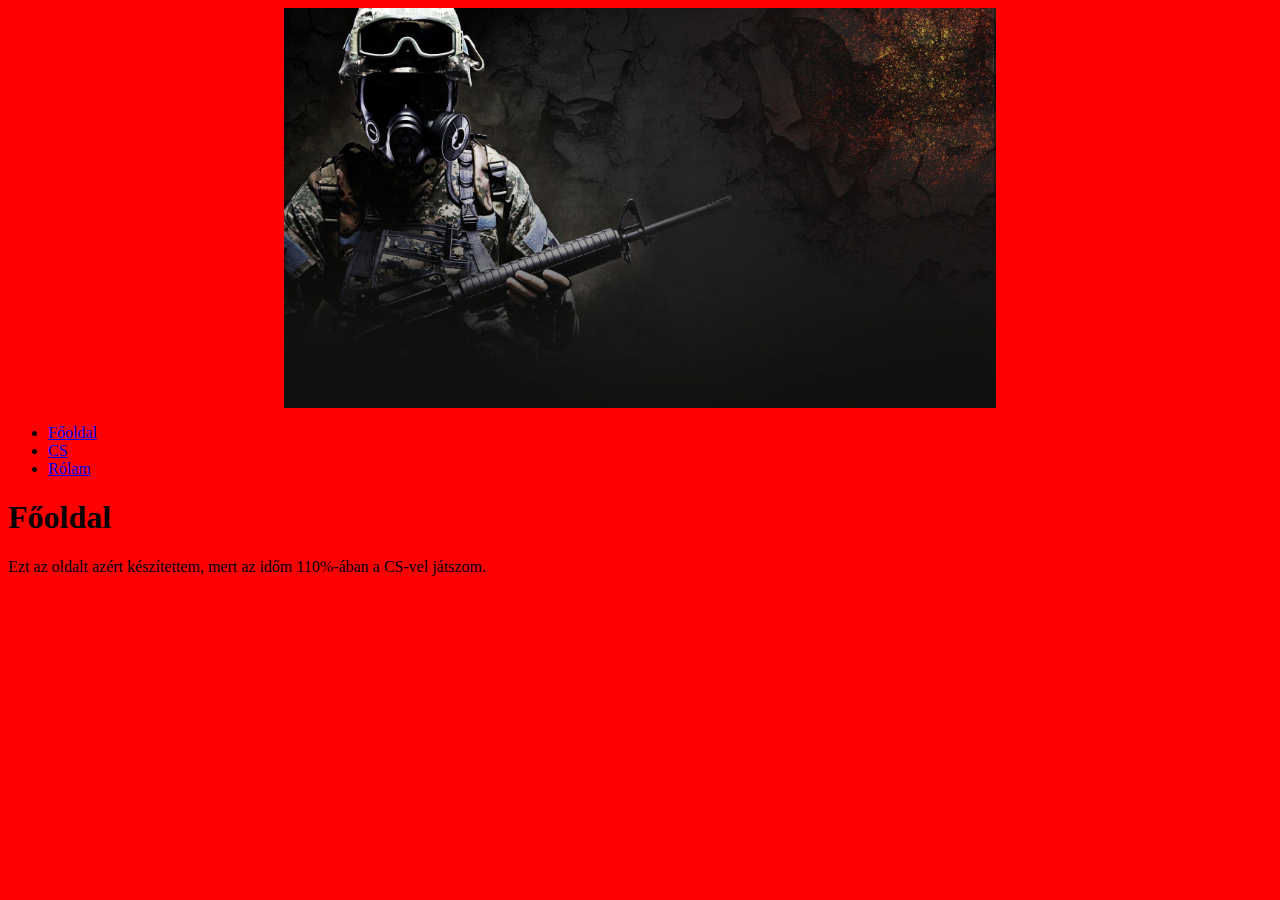
<file: 20231228/index.html>
<!DOCTYPE html>
<html lang="en">
<head>
    <meta charset="UTF-8">
    <meta name="viewport" content="width=device-width, initial-scale=1.0">
    <title>Document</title>
    <link rel="stylesheet" href="altalanos.css">
</head>
<body>
    <header>
        <img style="margin:auto; display:block" src="img/header.jpg" height="400px">
    </header>
    <nav>
        <ul>
            <li><a href="index.html">Főoldal</a></li>
            <li><a href="cs.html">CS</a></li>
            <li><a href="rolam.html">Rólam</a></li>
        </ul>
    </nav>
    <section>
        <h1>Főoldal</h1>
        
        Ezt az oldalt azért készítettem, mert az időm 110%-ában a CS-vel játszom.
    </section>
    <footer></footer>
</body>
</html>
</file>
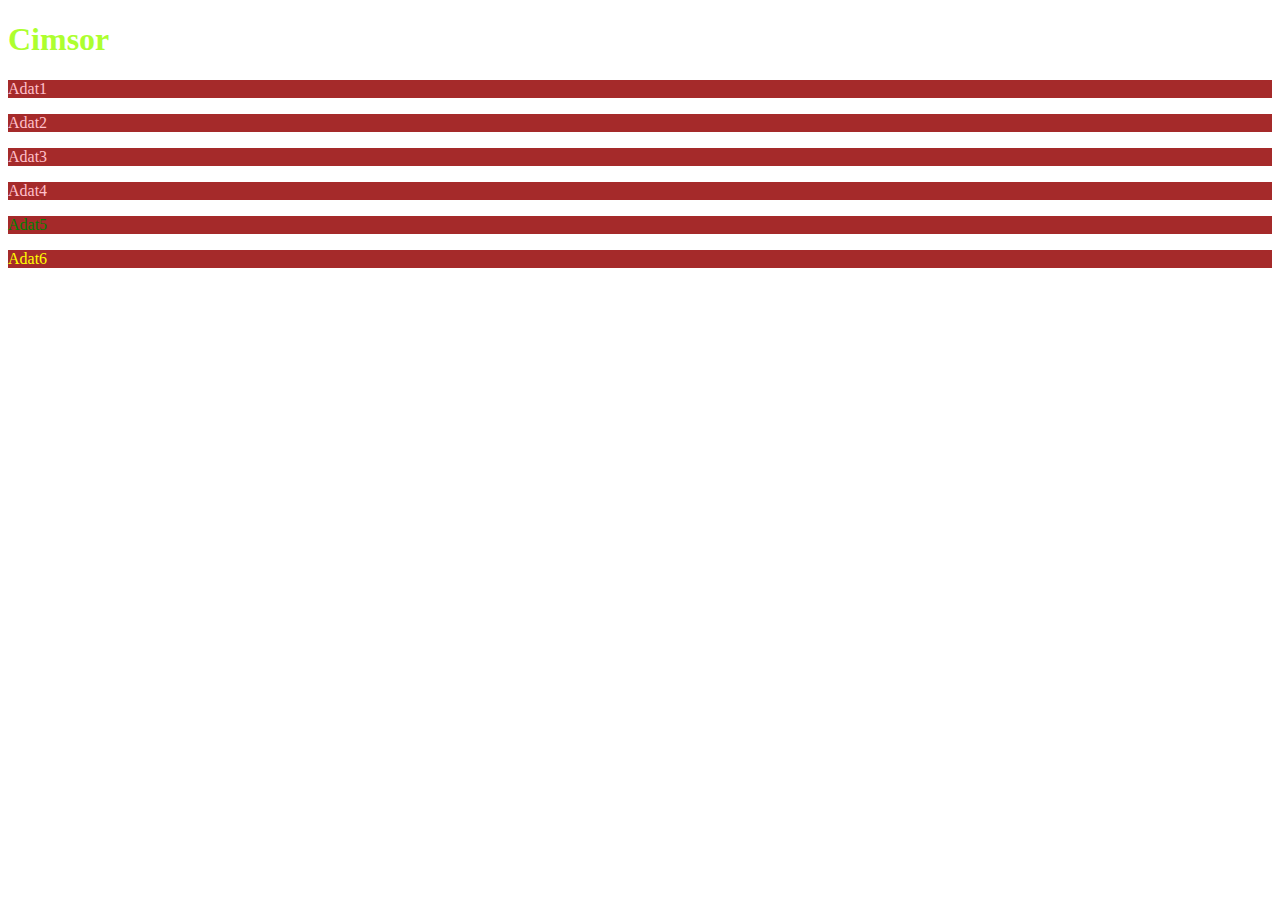
<file: 20240122/index.html>
<!DOCTYPE html>
<html lang="en">
<head>
    <meta charset="UTF-8">
    <meta name="viewport" content="width=device-width, initial-scale=1.0">
    <title>Document</title>
    <style>
        .sargabetu{
            color:yellow;
        }
        p{
            color: blue;
        }
        h1{
            color: darkgreen;
        }
    </style>
    <link rel="stylesheet" href="index.css">
</head>
<body>
    <h1>Cimsor</h1>
    <p>Adat1</p>
    <p>Adat2</p>
    <p>Adat3</p>
    <p>Adat4</p>
    <p class="sargabetu" style="color:green">Adat5</p>
    <p class="sargabetu">Adat6</p>

</body>
</html>
</file>
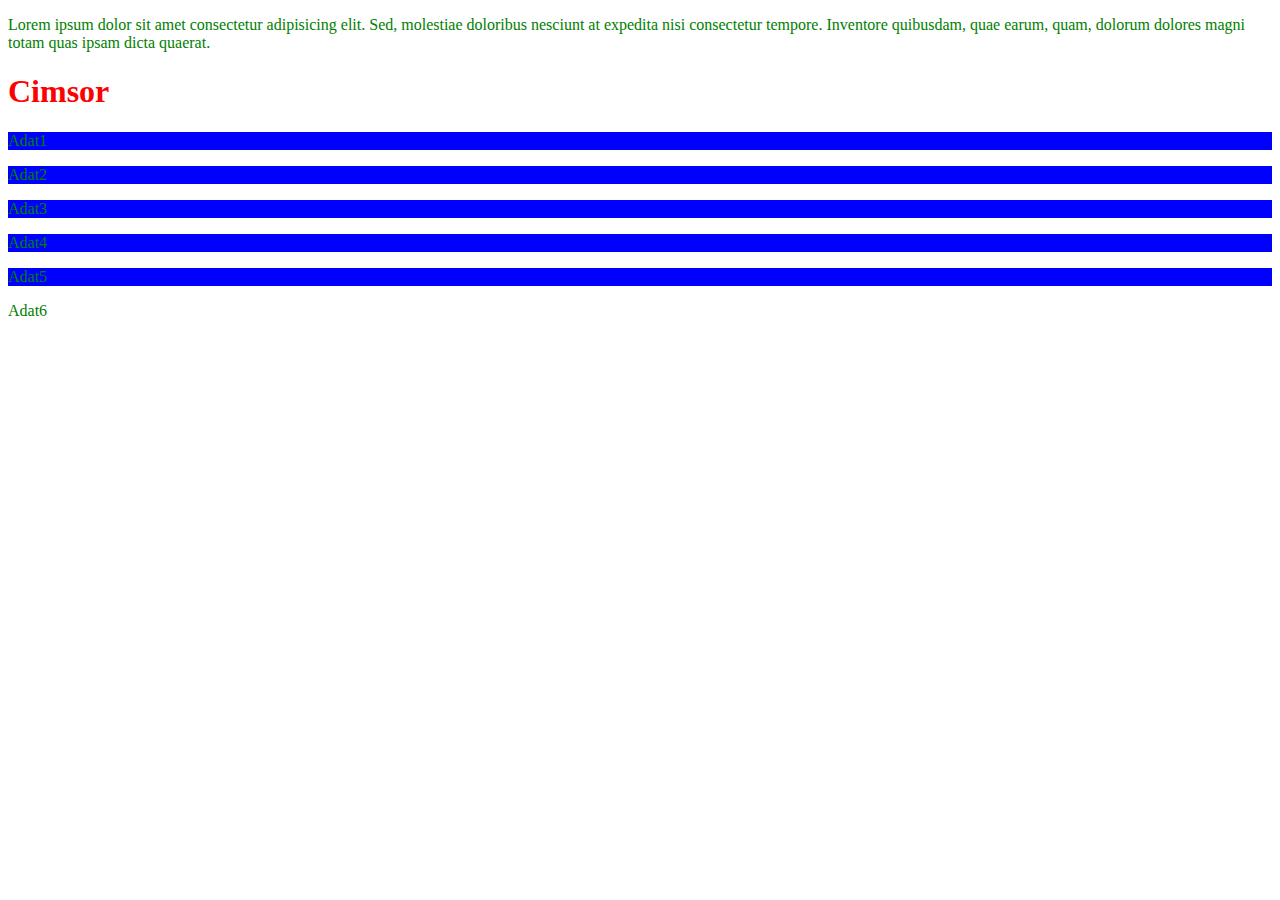
<file: 20240304/index.html>
<!DOCTYPE html>
<html lang="en">
<head>
    <meta charset="UTF-8">
    <meta name="viewport" content="width=device-width, initial-scale=1.0">
    <title>Document</title>
    <link rel="stylesheet" href="index.css">
</head>
<body>
    <p>Lorem ipsum dolor sit amet consectetur adipisicing elit. Sed, molestiae doloribus nesciunt at expedita nisi consectetur tempore. Inventore quibusdam, quae earum, quam, dolorum dolores magni totam quas ipsam dicta quaerat.</p>

    <h1>Cimsor</h1>

    <div>
        <p>Adat1</p>
        <p>Adat2</p>
        <p>Adat3</p>
        <p>Adat4</p>
        <p>Adat5</p>
    </div>
    <p>Adat6</p>
</body>
</html>
</file>
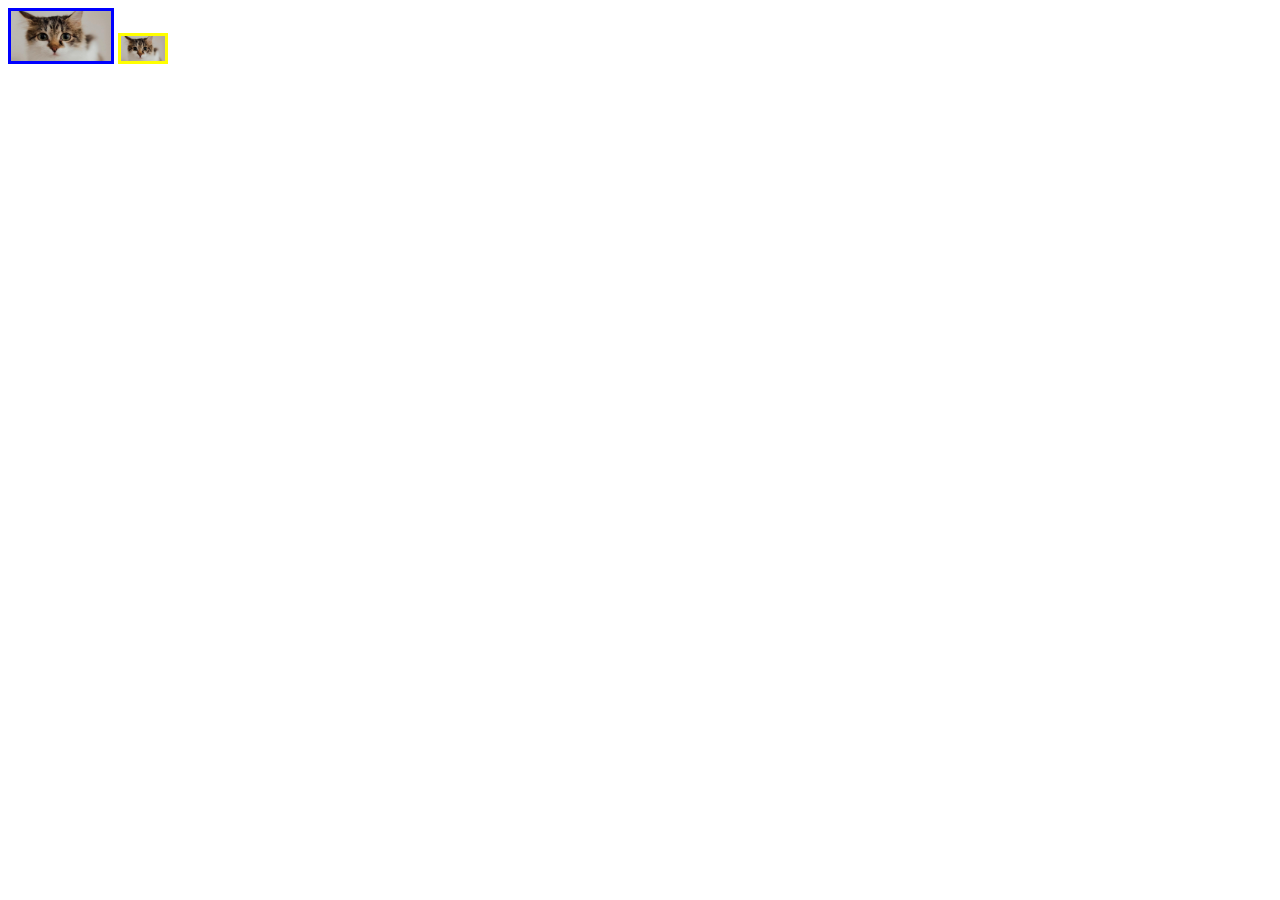
<file: 20240408/index.html>
<!DOCTYPE html>
<html lang="en">
<head>
    <meta charset="UTF-8">
    <meta name="viewport" content="width=device-width, initial-scale=1.0">
    <title>Document</title>
    <link rel="stylesheet" href="index.css">
</head>
<body>
    <img 
        width="100px"
        height="50px"
        src="cica.jpg"
        alt="Egy cica van a képen"
        title="egy-cica-van-a-képen">

    <img 
        height="25px"
        src="cica.jpg"
        alt="Egy cicc van a képen"
        title="Egy-cicc-van-a-képen">
</body>
</html>
</file>
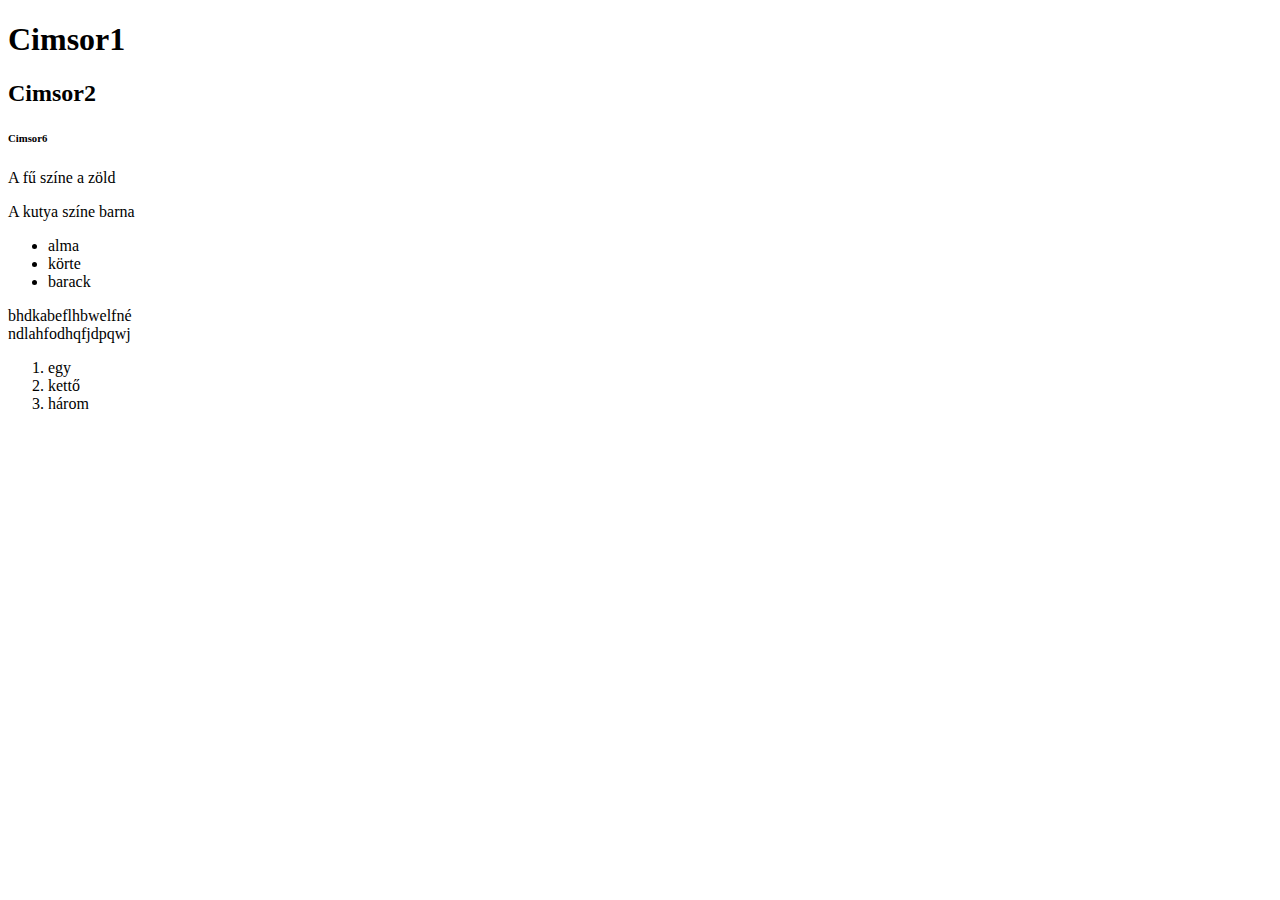
<file: 20230911.html>
<!--
    HTML = HyperText Markup Language

    p = paragraph
    h1 = header1 = Cimsor1
    UL = Unordered List
    OL = Ordered List
    LI = List Item
    BR = Brake
-->

<!DOCTYPE html>
<HTML>
    <HEAD>
        <TITLE>Lapfül szövege</TITLE>
    </HEAD>
    <BODY>
        <H1>Cimsor1</H1>
        <H2>Cimsor2</H2>
        <H6>Cimsor6</H6>

        <P>A fű színe a zöld</P>
        <P>A kutya színe barna</P>

        <UL>
            <LI>alma</LI>
            <LI>körte</LI>
            <LI>barack</LI>
        </UL>

        <P>
            bhdkabeflhbwelfné
            <BR>
            ndlahfodhqfjdpqwj
        </P>
        <OL>
            <LI>egy</LI>
            <LI>kettő</LI>
            <LI>három</LI>
        </OL>
    </BODY>
</HTML>
</file>
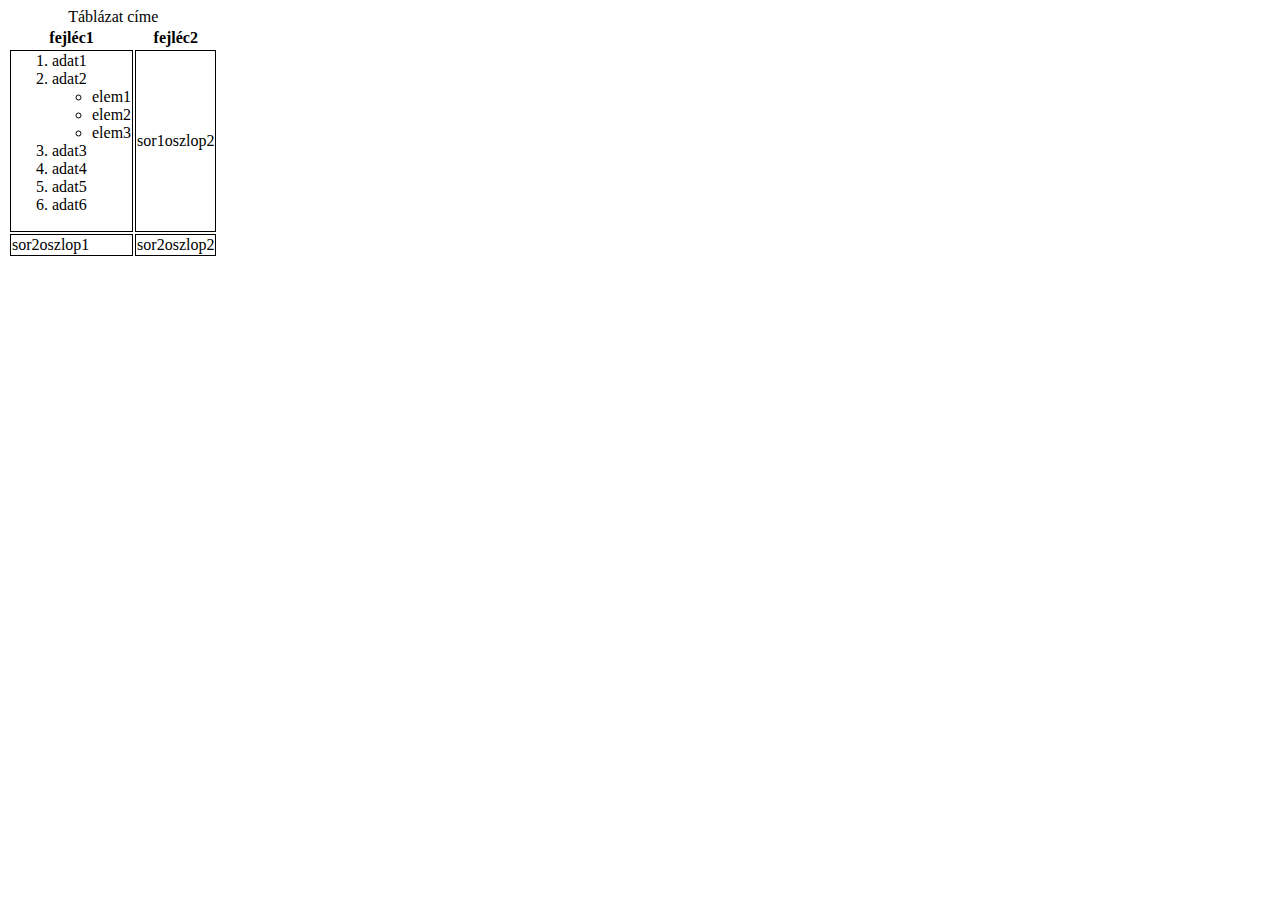
<file: 20231002.html>
<HTML>
    <HEAD>
        <TITLE>lapfül</TITLE>
    </HEAD>
    <BODY>
        <!--UL>
            <LI>Filmek
                <OL>
                    <LI>Shining</LI>
                    <LI>Doctor Sleep</LI>
                </OL>
            </LI>
            <LI>Zenék
                <OL>
                    <LI>Los Van Van</LI>
                    <LI>Celia Cruz</LI>
                </OL>
            </LI>
        </UL>

        <TABLE>
            <CAPTION>Táblázat címe</CAPTION>
            <THEAD>
                <TR>
                    <TH>fejléc1</TH>
                    <TH>fejléc2</TH>
                    <TH>fejléc3</TH>
                    <TH>fejléc4</TH>
                </TR>
            </THEAD>
            <TBODY>
                <TR>
                    <TD>sor1oszlop1</TD>
                    <TD>sor1oszlop2</TD>
                    <TD>sor1oszlop3</TD>
                    <TD>sor1oszlop4</TD>
                </TR>
                <TR>
                    <TD>sor2oszlop1</TD>
                    <TD>sor2oszlop2</TD>
                    <TD>sor2oszlop3</TD>
                    <TD>sor2oszlop4</TD>
                </TR>
            </TBODY>
            <TFOOT>
                <TR>
                    <TD>első</TD>
                    <TD>2</TD>
                    <TD>3</TD>
                    <TD>4</TD>
                </TR>
            </TFOOT>
        </TABLE-->
        <style>
            td{
                border: 1px solid black
            }
        </style>

        <TABLE>
            <CAPTION>Táblázat címe</CAPTION>
            <THEAD>
                <TR>
                    <TH>fejléc1</TH>
                    <TH>fejléc2</TH>
                </TR>
            </THEAD>
            <TBODY>
                <TR>
                    <TD>
                        <ol>
                            <li>adat1</li>
                            <li>adat2
                                <ul>
                                    <li>elem1</li>
                                    <li>elem2</li>
                                    <li>elem3</li>
                                </ul>
                            </li>
                            <li>adat3</li>
                            <li>adat4</li>
                            <li>adat5</li>
                            <li>adat6</li>
                        </ol>
                    </TD>
                    <TD>sor1oszlop2</TD>
                </TR>
                <TR>
                    <TD>sor2oszlop1</TD>
                    <TD>sor2oszlop2</TD>
                </TR>
            </TBODY>
        </TABLE>
    </BODY>
</HTML>
</file>
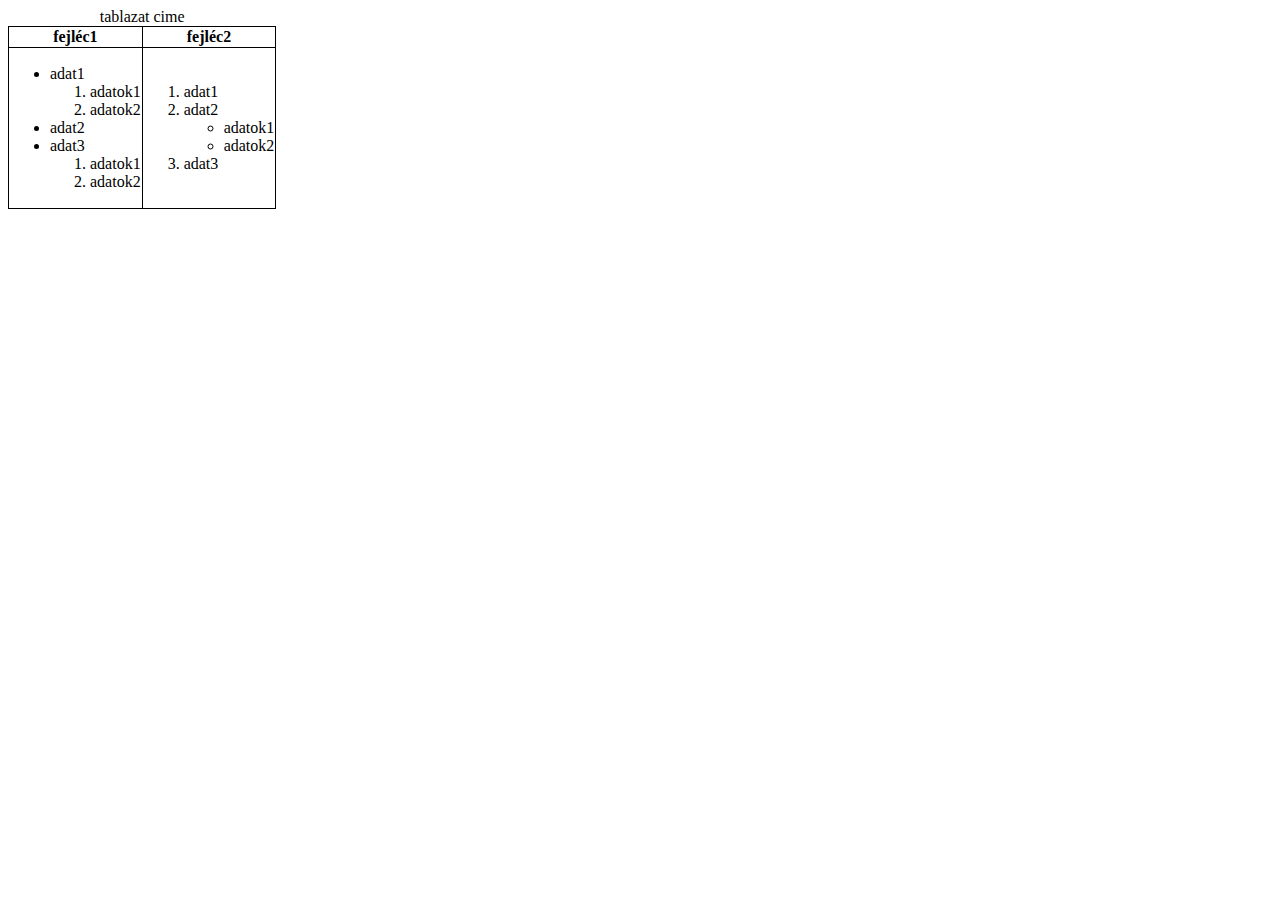
<file: 20231009.html>
<!DOCTYPE html>
<html lang="en">
<head>
    <meta charset="UTF-8">
    <title>Document</title>
    <style>
        table, td, th{
            border: 1px solid black;
            border-collapse: collapse;
        }
    </style>
</head>
<body>
    <table>
        <caption>tablazat cime</caption>
        <thead>
            <tr>
                <th>fejléc1</th>
                <th>fejléc2</th>
            </tr>
        </thead>
        <tbody>
            <tr>
                <td>
                    <ul>
                        <li>adat1
                            <ol>
                                <li>adatok1</li>
                                <li>adatok2</li>
                            </ol>
                        </li>
                        <li>adat2</li>
                        <li>adat3
                            <ol>
                                <li>adatok1</li>
                                <li>adatok2</li>
                            </ol>
                        </li>
                    </ul>
                </td>
                <td>
                    <ol>
                        <li>adat1</li>
                        <li>adat2
                            <ul>
                                <li>adatok1</li>
                                <li>adatok2</li>
                            </ul>
                        </li>
                        <li>adat3</li>
                    </ol>
                </td>
            </tr>
        </tbody>
    </table>
    
</body>
</html>
</file>
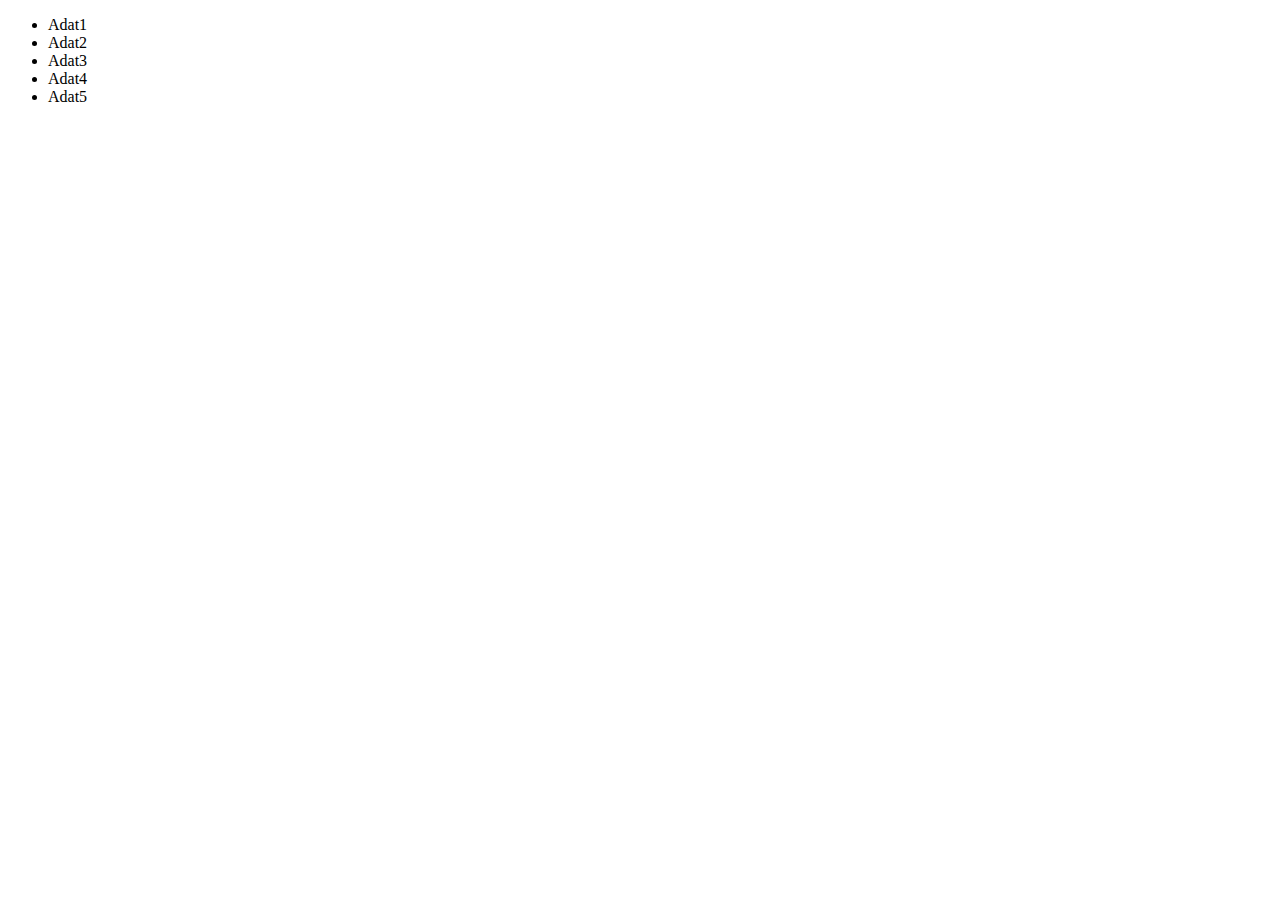
<file: 20231113.html>
<!DOCTYPE html>
<html lang="en">
<head>
    <meta charset="UTF-8">
    <meta name="viewport" content="width=device-width, initial-scale=1.0">
    <title>Document</title>
</head>
<body>
    <ul>
        <li>Adat1</li>
        <li>Adat2</li>
        <li>Adat3</li>
        <li>Adat4</li>
        <li>Adat5</li>
    </ul>
</body>
</html>
</file>
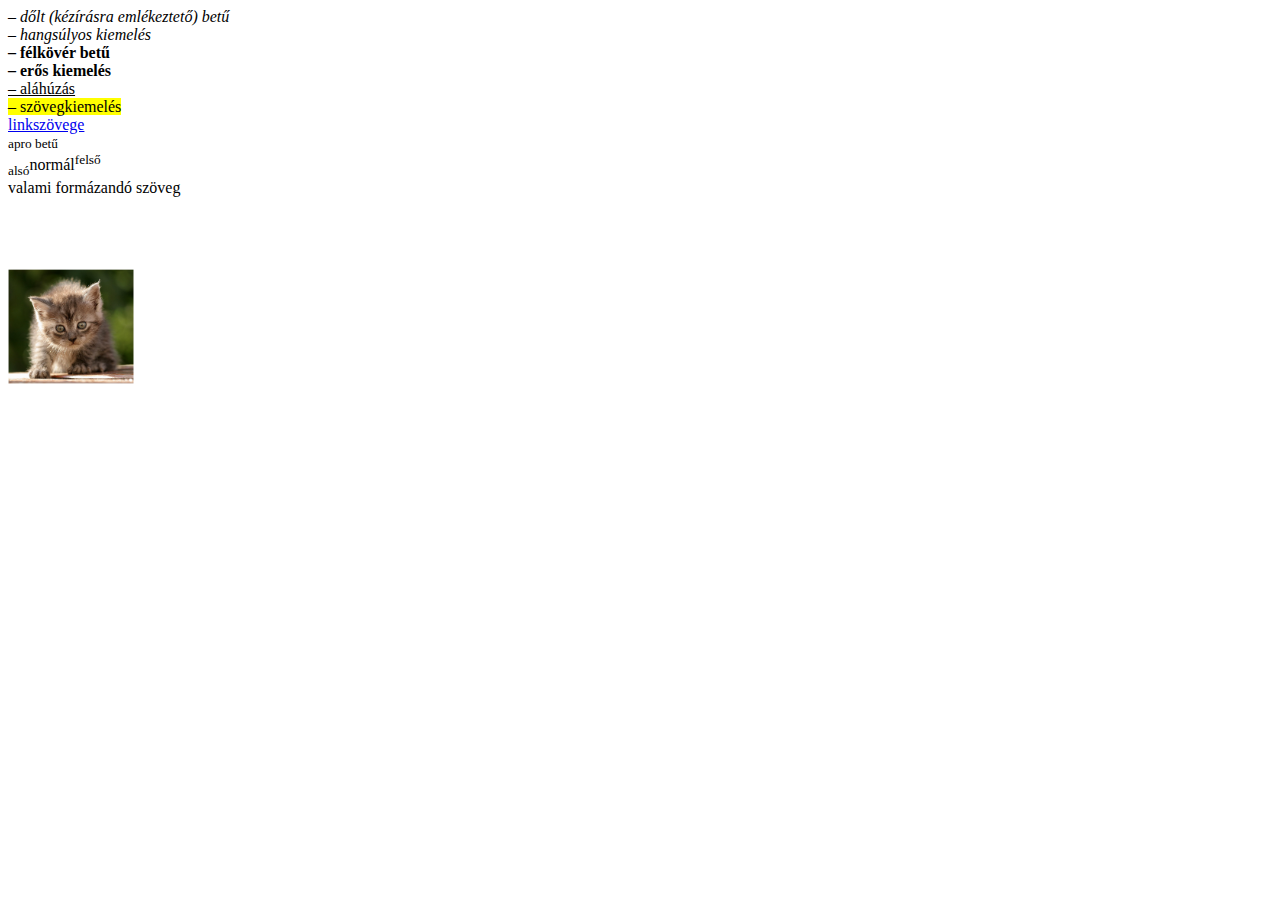
<file: 20231127.html>
<!DOCTYPE html>
<html lang="en">
<head>
    <meta charset="UTF-8">
    <meta name="viewport" content="width=device-width, initial-scale=1.0">
    <title>Document</title>
</head>
<body>

    <i> – dőlt (kézírásra emlékeztető) betű</i><br>
    <em> – hangsúlyos kiemelés</em><br>
    <b> – félkövér betű</b><br>
    <strong> – erős kiemelés</strong><br>
    <u> – aláhúzás</u><br>
    <mark> – szövegkiemelés </mark><br>
    <a href="url">linkszövege</a><br>
    <small>apro betű</small><br>
    <sub>alsó</sub>normál<sup>felső</sup> <br>
    <span>valami formázandó szöveg</span>

    <br><br><br><br><br>

    <img src="cica.jpg" alt="" width="10%">
</body>
</html>
</file>
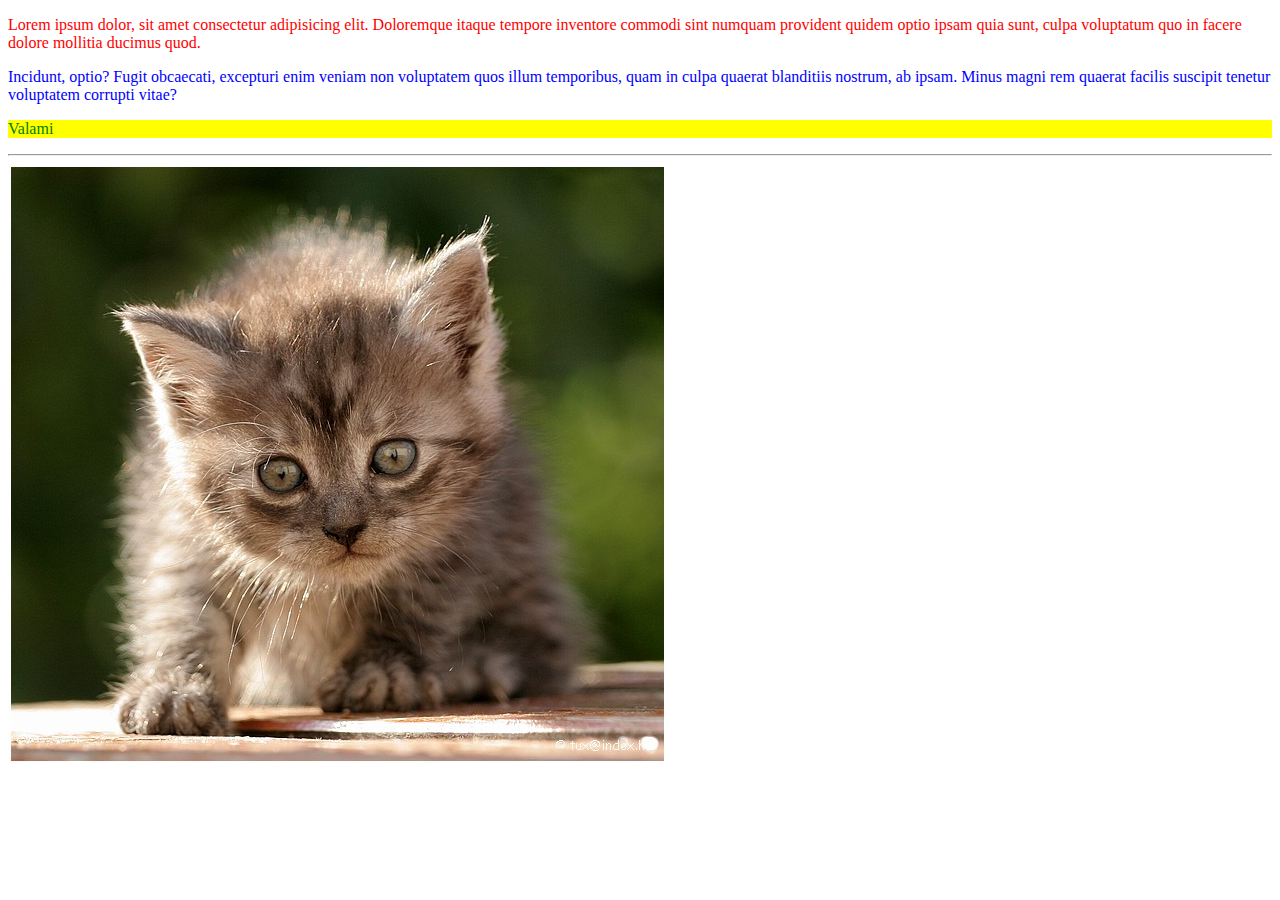
<file: 20231204.html>
<!DOCTYPE html>
<html lang="en">
<head>
    <meta charset="UTF-8">
    <meta name="viewport" content="width=device-width, initial-scale=1.0">
    <title>Document</title>
</head>
<body style="color:green;">
    <div style="color:red;">
        <p>Lorem ipsum dolor, sit amet consectetur adipisicing elit. Doloremque itaque tempore inventore commodi sint numquam provident quidem optio ipsam quia sunt, culpa voluptatum quo in facere dolore mollitia ducimus quod.</p>
        <p style="color:blue">Incidunt, optio? Fugit obcaecati, excepturi enim veniam non voluptatem quos illum temporibus, quam in culpa quaerat blanditiis nostrum, ab ipsam. Minus magni rem quaerat facilis suscipit tenetur voluptatem corrupti vitae?</p>
    </div>
    <p style="background-color:yellow;">Valami</p>

    <hr>

    <img src="cica.jpg" alt="Ez egy kép egy cicáról" title="Ez akkor jelenik meg, ha ráviszed az egeret a képre">
</body>
</html>
</file>
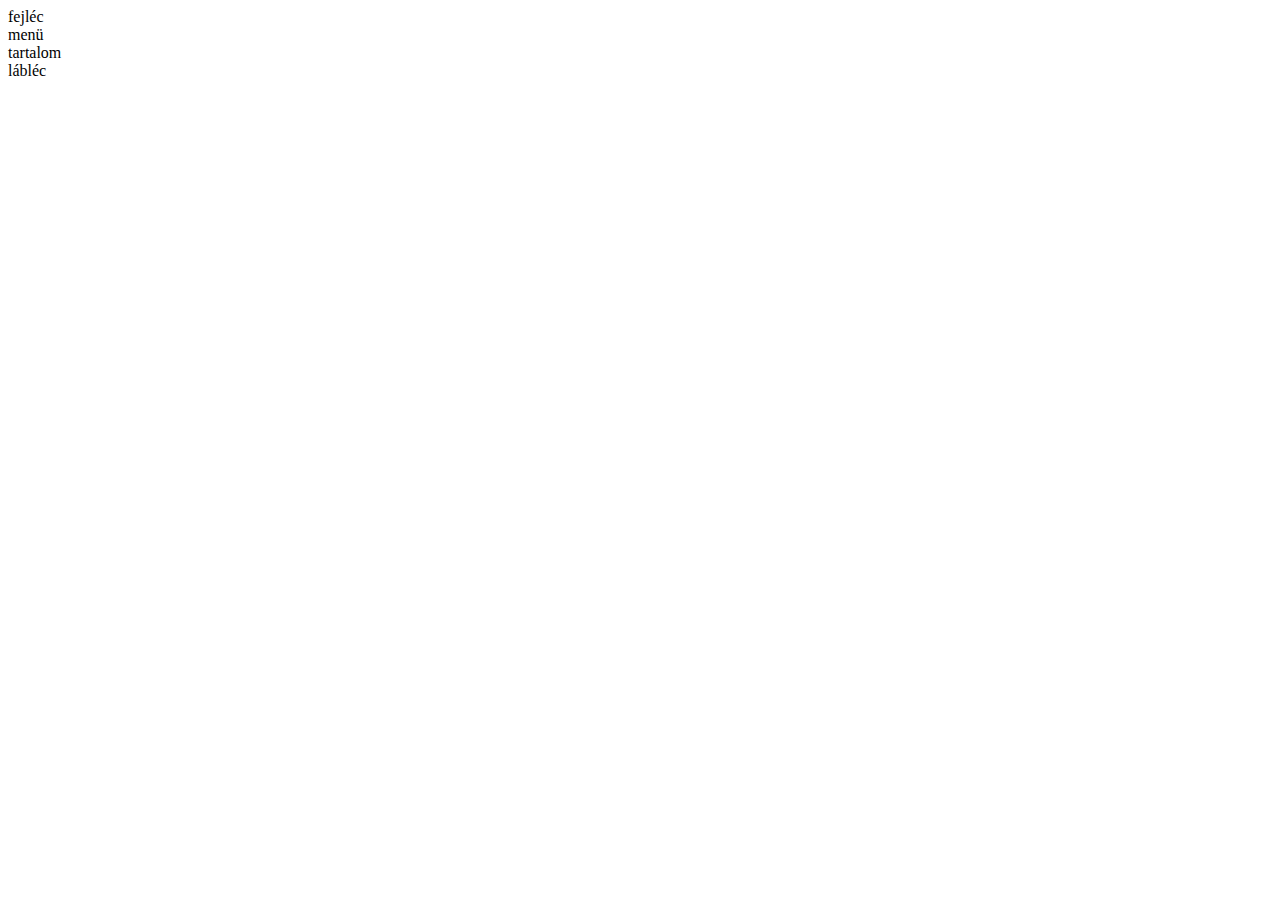
<file: 20231204_2.html>
<!DOCTYPE html>
<html lang="en">
<head>
    <meta charset="UTF-8">
    <meta name="viewport" content="width=device-width, initial-scale=1.0">
    <title>Document</title>
</head>
<body>
    <header>fejléc</header>
    <nav>menü</nav>
    <section>tartalom</section>
    <footer>lábléc</footer>
</body>
</html>
</file>
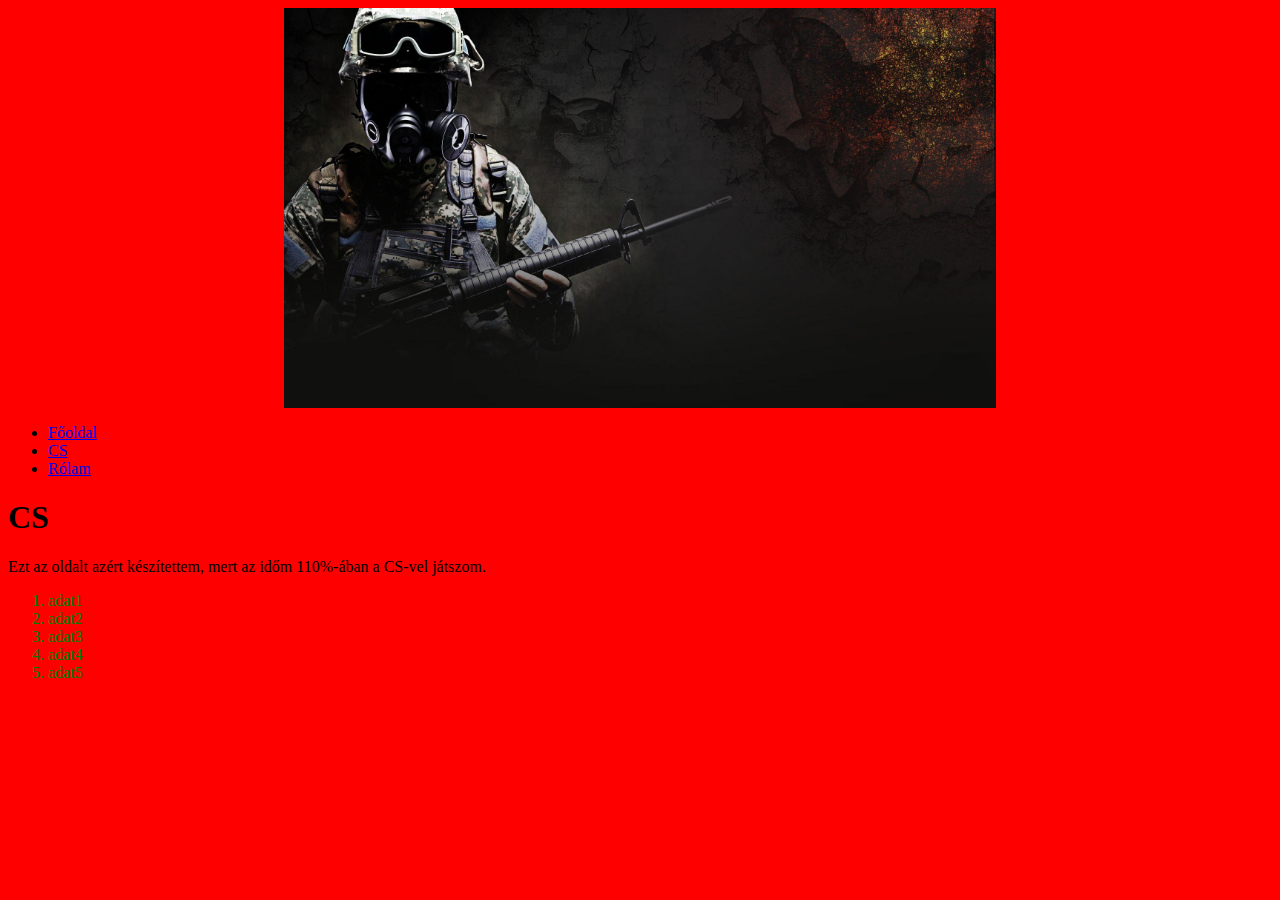
<file: 20231228/cs.html>
<!DOCTYPE html>
<html lang="en">
<head>
    <meta charset="UTF-8">
    <meta name="viewport" content="width=device-width, initial-scale=1.0">
    <title>Document</title>
    <link rel="stylesheet" href="altalanos.css">
    <link rel="stylesheet" href="cs.css">
</head>
<body>
    <header>
        <img style="margin:auto; display:block" src="img/header.jpg" height="400px">
    </header>
    <nav>
        <ul>
            <li><a href="index.html">Főoldal</a></li>
            <li><a href="cs.html">CS</a></li>
            <li><a href="rolam.html">Rólam</a></li>
        </ul>
    </nav>
    <section>
        <h1>CS</h1>
        Ezt az oldalt azért készítettem, mert az időm 110%-ában a CS-vel játszom.


        <ol>
            <li>adat1</li>
            <li>adat2</li>
            <li>adat3</li>
            <li>adat4</li>
            <li>adat5</li>
        </ol>
    </section>
    <footer></footer>
</body>
</html>
</file>
<file: 20231228/altalanos.css>
body{
    background-color: red;
}
</file>
<file: 20240122/index.css>
h1{
    color: greenyellow;
}

p.own_p{
    background-color: cyan;
}

p{
    color: pink;
    background-color: brown;
}

.piroshatter{
    background-color: red;
}

.own_p{
    color: blue;
}

#adat5p{
    color: green;
    background-color: violet;
}
</file>
<file: 20240304/index.css>
/* univerzális szelektor */
*{
    color:green;
}

/* tipus szelektor */
h1 {
    color:red;
}

/* leszármazott szelektor */
div p {
    background-color: blue;
}
</file>
<file: 20240408/index.css>
/*
img[width]{
    border: 3px solid green;
}
img[height="50px"]{
    border: 3px solid yellow;
}
img[alt~="cica"]{
    border: 3px solid pink;
}*/
img[title|="van"]{ 
    border: 3px solid red; /*nem mükszik??*/
}
img[title^="egy"]{
    border: 3px solid brown;
}
img[src$=".jpg"]{
    border: 3px solid blue;
}
img[height*="2"]{
    border: 3px solid yellow;
}
</file>
<file: 20231228/cs.css>
ol{
    color: green;
}
</file>
